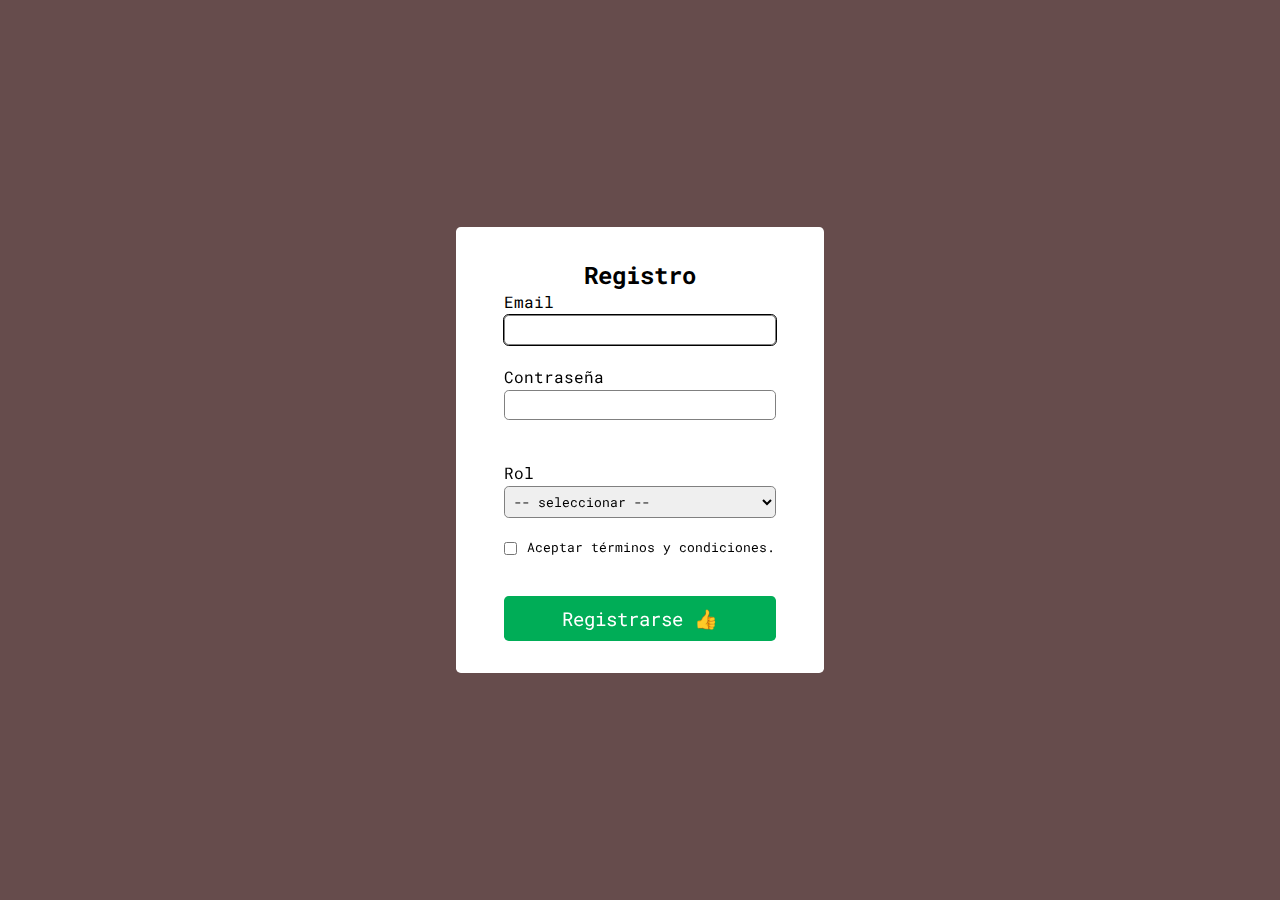
<file: index.html>
<!DOCTYPE html>
<html lang="es">

<head>
  <meta charset="UTF-8">
  <meta http-equiv="X-UA-Compatible" content="IE=edge">
  <meta name="viewport" content="width=device-width, initial-scale=1.0">
  <title>Clase 13</title>
  <link href="https://fonts.googleapis.com/css2?family=Roboto+Mono:wght@100;400;700&display=swap" rel="stylesheet">
  <link rel="stylesheet" href="./css/styles.css">
</head>

<body>

  <form>
    <div class="fila">
      <h2>Registro</h2>
    </div>
    <div class="fila">
      <label for="email">Email</label>
      <input type="email" id="email" autofocus>
      <p><small class="error" id="emailError">Debe ser un email válido.</small></p>
    </div>
    <div class="fila">
      <label for="password">Contraseña</label>
      <input type="password" id="password">
      <p><small class="error" id="passwordError">Deben ser al menos 6 caracteres sin espacios e incluir un
          número.</small></p>
    </div>
    <div class="fila">
      <label for="rol">Rol</label>
      <select id="rol">
        <option hidden disabled selected value>-- seleccionar --</option>
        <option value="frontend">frontend</option>
        <option value="backend">backend</option>
      </select>
      <p><small class="error" id="rolError">Selecciona un rol.</small></p>
    </div>
    <div class="fila">
      <div class="condiciones">
        <input type="checkbox" id="terminos">
        <label for="terminos">Aceptar términos y condiciones.</label>
      </div>
      <p><small class="error" id="terminosError">Debes aceptar los términos.</small></p>
    </div>
    <button type="submit">Registrarse 👍</button>
  </form>


  <script src="./script1.js"></script>
</body>

</html>
</file>
<file: css/styles.css>
:root {
  --primary: rgb(0, 173, 87);
  --secondary: rgb(0, 114, 221);
  --danger: red;
}

* {
  padding: 0;
  margin: 0;
  box-sizing: border-box;
  border-radius: 0.3rem;
}

body {
  font-family: "Roboto Mono", monospace, sans-serif;
  background-color: rgb(226, 226, 226);
  display: flex;
  justify-content: center;
  align-items: center;
  height: 100vh;
  background-color: rgb(102, 76, 76);
}

form {
  background-color: white;
  width: 23rem;
  padding: 2rem 3rem;
  display: flex;
  flex-direction: column;
}

h2 {
  text-align: center;
}

.fila {
  display: flex;
  flex-direction: column;
}

input:focus-visible,
select:focus-visible {
  outline: 1px solid black;
}

input,
select {
  outline: none;
  border: 1px solid gray;
  margin-top: 3px;
  padding: 5px;
  font-family: "Roboto Mono", monospace, sans-serif;
}

.condiciones {
  display: flex;
  align-items: center;
  gap: 10px;
}

.condiciones label {
  font-size: 0.8rem;
}

form button {
  font-family: "Roboto Mono", monospace, sans-serif;
  padding: 10px;
  font-size: 1.2rem;
  border: none;
  background-color: var(--primary);
  color: white;
  cursor: pointer;
  margin-top: 20px;
}

form button:disabled {
  opacity: 0.6;
  cursor: not-allowed;
}

.error {
  color: var(--danger);
  font-size: 0.7rem;
  visibility: hidden;
}

.visible {
  visibility: visible;
}

/* -------------------------------- page user ------------------------------- */
.user {
  background-color: #ddd;
  padding: 20px;
  border: 1px solid rgb(181, 181, 181);
  text-align: center;
}

.user img {
  max-width: 80%;
  border-radius: 50vh;
  border: 2px solid white;
}

.bg-primary {
  background-color: var(--secondary);
}

.boton{
  padding: 5px 20px;
  background-color: rgba(255,0,0,0.2);
  color: red;
  margin: 20px;
  border: none;
  cursor: pointer;


}
</file>
